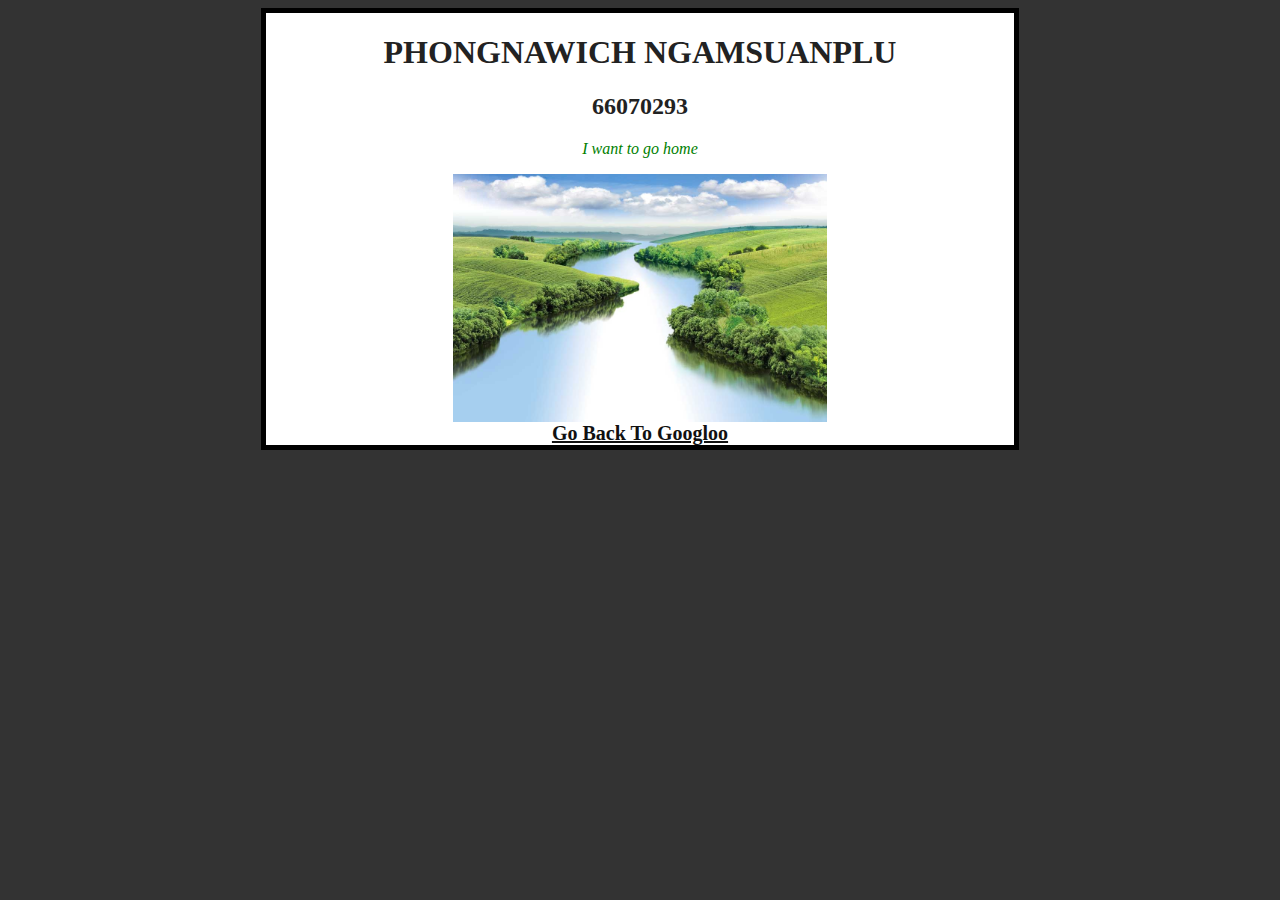
<file: index.html>
<!DOCTYPE html>
<html lang="en">

<head>
    <meta charset="UTF-8"/>
    <meta name="viewport" content="width=device-width, initial-scale=1.0" />
    <title>MyResume</title>
    <link rel="stylesheet" href="style.css">
</head>

<body>
    <div class="container">
        <h1>PHONGNAWICH NGAMSUANPLU</h1>
        <h2>66070293</h2>
        <p style="color: green;">I want to go home</p>
        <img src="pic1.jpg" alt="" class= center>
        <!-- <a href="https://google.com/" target="_blank"> Go Back To Google</a> -->
        <a href="ghost.html"> Go Back To Googloo</a>
    </div>
</body>

</html>
</file>
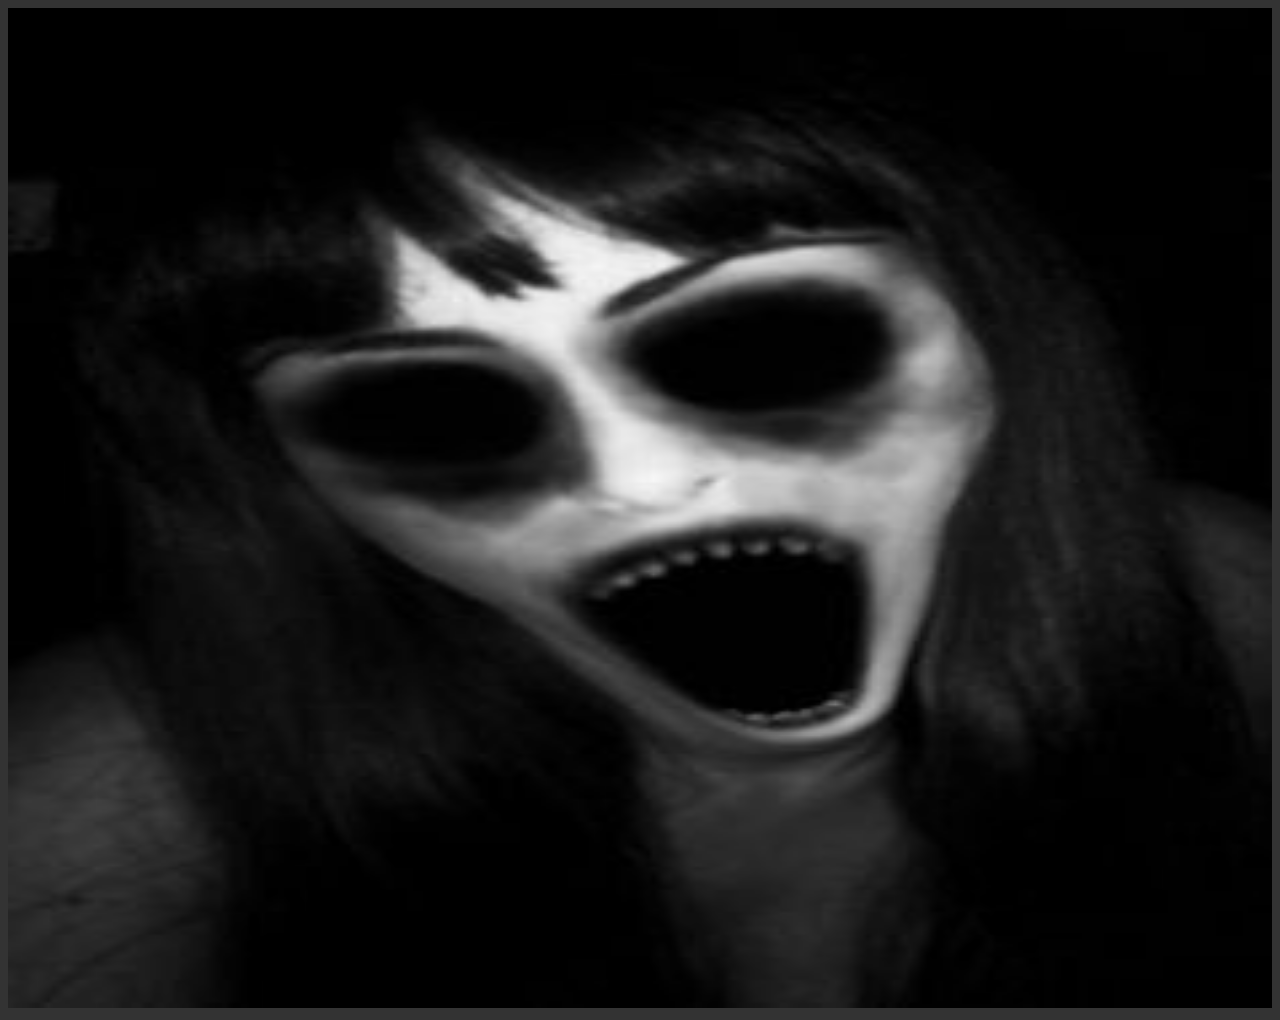
<file: ghost.html>
<!DOCTYPE html>
<html lang="en">

<head>
    <meta charset="UTF-8"/>
    <meta name="viewport" content="width=device-width, initial-scale=1.0" />
    <link rel="stylesheet" href="style.css">
</head>

<body>
    <img src="pic2.jpg" alt="" style="width: 100%; height: 1000px;">
</body>

</html>
</file>
<file: style.css>
body {
    background-color: #333;
}
.container {
    border: 5px black solid;
    text-align: center;
    background-color: white;
    margin-left: 20%;
    margin-right: 20%;
}

h1, h2 {
    color:#222;
    display: block;
}

p {
    font-style: oblique;
}

.center {
    display: block;
    margin-left: auto;
    margin-right: auto;
    width: 50%;
}

a {
    font-size: 20px;
    color: #111;
    font-weight: bold;
}
</file>
